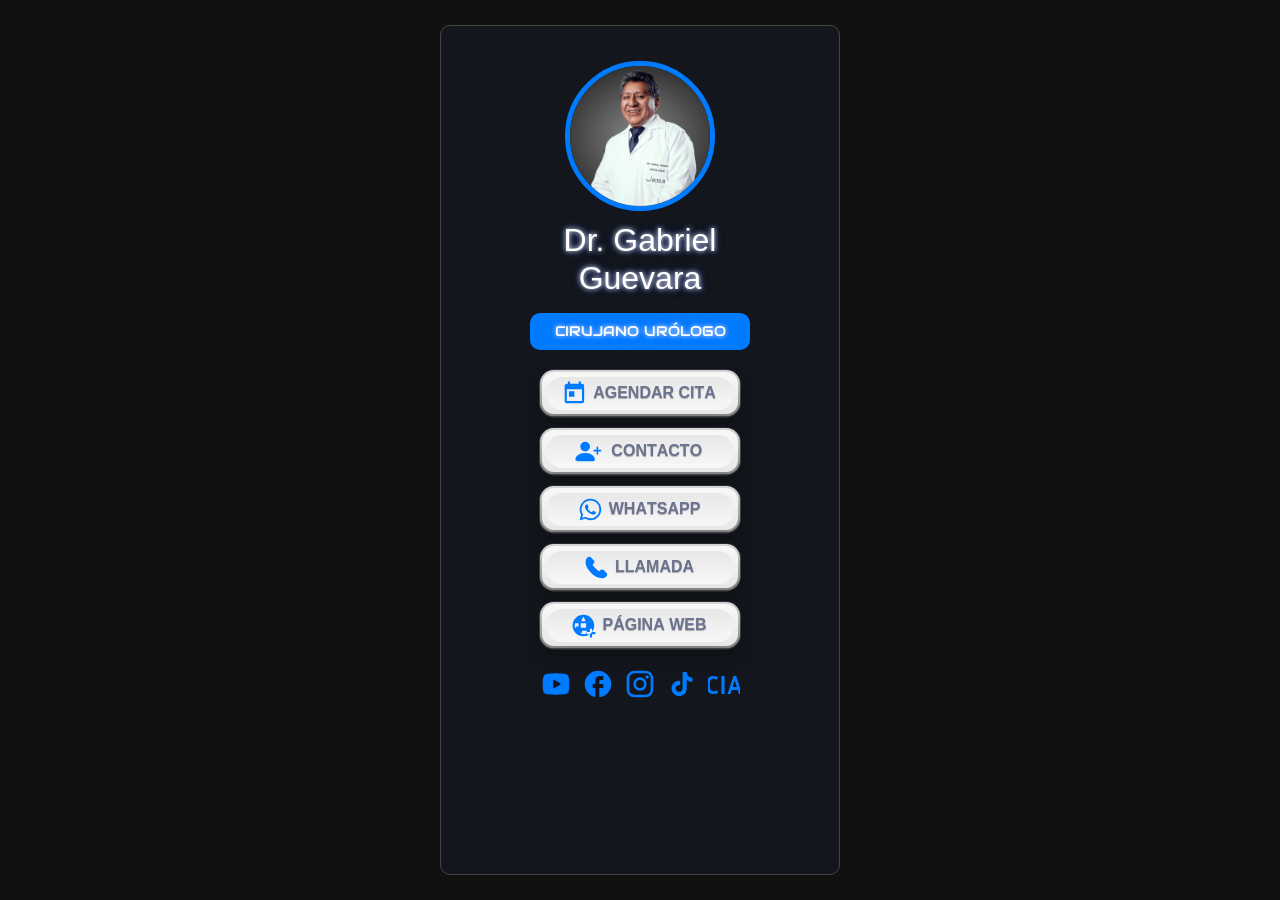
<file: index.html>
<!DOCTYPE html>
<html lang="en">
<head>
    <meta charset="UTF-8">
    <meta name="viewport" content="width=device-width, initial-scale=1.0">
    <link rel="stylesheet" href="reset.css">
    <link rel="stylesheet" href="style.css">
    <link rel="preconnect" href="https://fonts.googleapis.com">
<link rel="preconnect" href="https://fonts.gstatic.com" crossorigin>
<link href="https://fonts.googleapis.com/css2?family=Inria+Sans:wght@700&display=swap" rel="stylesheet">
<link href="https://fonts.googleapis.com/css2?family=Audiowide&display=swap" rel="stylesheet">

    <title>Dr.Gabriel Guevara - Urólogo</title>
</head>
<body>
    <div class="main-container">
          <canvas id="bg-canvas"></canvas>
          <div class="hero">
      <img class="foto" src="./Dr.Guevara.png" alt="Foto de perfil">
      <div class="titles__container">
        <div class="container_title">
          <h1 class="title pattaya-regular">Dr. Gabriel <br>Guevara</h1>
        </div>
        <div class="container_subtitle">
          <h2 class="subtitle audiowide-regular">CIRUJANO URÓLOGO</h2>
        </div>
      </div>
    <div class="buttons_container">
      <!-- Botón Agendar Cita -->
      <!-- TODO: Reemplaza "#" con el enlace real para agendar citas -->
        <button class="button" id="agendar-cita-btn">
          <div class="outline"></div>
          <div class="state state--default">
            <div class="icon">
              <svg xmlns="http://www.w3.org/2000/svg" width="1.3em" height="1.3em" viewBox="0 0 24 24"><path fill="#007BFF" d="M19 19H5V8h14m-3-7v2H8V1H6v2H5c-1.11 0-2 .89-2 2v14a2 2 0 0 0 2 2h14a2 2 0 0 0 2-2V5a2 2 0 0 0-2-2h-1V1M7 10h5v5H7z"/></svg>
            </div>
            <p>
              <span style="--i:0">A</span>
              <span style="--i:1">G</span>
              <span style="--i:2">E</span>
              <span style="--i:3">N</span>
              <span style="--i:4">D</span>
              <span style="--i:5">A</span>
              <span style="--i:6">R</span>
              <span style="--i:7">&nbsp;</span>
              <span style="--i:8">C</span>
              <span style="--i:9">I</span>
              <span style="--i:10">T</span>
              <span style="--i:11">A</span>
            </p>
          </div>
          <div class="state state--sent">
            <div class="icon">
              <svg xmlns="http://www.w3.org/2000/svg" fill="none" viewBox="0 0 24 24" height="1em" width="1em" stroke-width="0.5px" stroke="black">
                <g style="filter: url(#shadow)">
                  <path fill="currentColor" d="M12 22.75C6.07 22.75 1.25 17.93 1.25 12C1.25 6.07 6.07 1.25 12 1.25C17.93 1.25 22.75 6.07 22.75 12C22.75 17.93 17.93 22.75 12 22.75ZM12 2.75C6.9 2.75 2.75 6.9 2.75 12C2.75 17.1 6.9 21.25 12 21.25C17.1 21.25 21.25 17.1 21.25 12C21.25 6.9 17.1 2.75 12 2.75Z"></path>
                  <path fill="currentColor" d="M10.5795 15.5801C10.3795 15.5801 10.1895 15.5001 10.0495 15.3601L7.21945 12.5301C6.92945 12.2401 6.92945 11.7601 7.21945 11.4701C7.50945 11.1801 7.98945 11.1801 8.27945 11.4701L10.5795 13.7701L15.7195 8.6301C16.0095 8.3401 16.4895 8.3401 16.7795 8.6301C17.0695 8.9201 17.0695 9.4001 16.7795 9.6901L11.1095 15.3601C10.9695 15.5001 10.7795 15.5801 10.5795 15.5801Z"></path>
                </g>
              </svg>
            </div>
            <p>
              <span style="--i:5">V</span>
              <span style="--i:6">A</span>
              <span style="--i:7">M</span>
              <span style="--i:8">O</span>
              <span style="--i:9">S</span>
            </p>
          </div>
        </button>

      <!-- Botón Añadir Contacto -->
      <button class="button" id="añadir_contacto">
        <div class="outline"></div>
        <div class="state state--default">
          <div class="icon">
            <svg xmlns="http://www.w3.org/2000/svg" width="1.3em" height="1.3em" viewBox="0 0 16 16"><g fill="#007BFF"><path d="M1 14s-1 0-1-1s1-4 6-4s6 3 6 4s-1 1-1 1zm5-6a3 3 0 1 0 0-6a3 3 0 0 0 0 6"/><path fill-rule="evenodd" d="M13.5 5a.5.5 0 0 1 .5.5V7h1.5a.5.5 0 0 1 0 1H14v1.5a.5.5 0 0 1-1 0V8h-1.5a.5.5 0 0 1 0-1H13V5.5a.5.5 0 0 1 .5-.5"/></g></svg>
            <!-- <svg xmlns="http://www.w3.org/2000/svg" width="1.3em" height="1.3em" viewBox="0 0 24 24"><path fill="#02D087" d="M21 2H6a2 2 0 0 0-2 2v3H2v2h2v2H2v2h2v2H2v2h2v3a2 2 0 0 0 2 2h15a1 1 0 0 0 1-1V3a1 1 0 0 0-1-1m-8 2.999c1.648 0 3 1.351 3 3A3.01 3.01 0 0 1 13 11c-1.647 0-3-1.353-3-3.001c0-1.649 1.353-3 3-3M19 18H7v-.75c0-2.219 2.705-4.5 6-4.5s6 2.281 6 4.5z"/></svg> -->
          </div>
          <p>
            <!-- <span style="--i:0">A</span> -->
            <!-- <span style="--i:1">Ñ</span> -->
            <!-- <span style="--i:2">A</span> -->
            <!-- <span style="--i:3">D</span> -->
            <!-- <span style="--i:4">I</span> -->
            <!-- <span style="--i:5">+</span> -->
            <span style="--i:6">&nbsp;</span>
            <span style="--i:7">C</span>
            <span style="--i:8">O</span>
            <span style="--i:9">N</span>
            <span style="--i:10">T</span>
            <span style="--i:11">A</span>
            <span style="--i:12">C</span>
            <span style="--i:13">T</span>
            <span style="--i:14">O</span>
          </p>
        </div>
        <div class="state state--sent">
          <div class="icon">
            <svg xmlns="http://www.w3.org/2000/svg" fill="none" viewBox="0 0 24 24" height="1em" width="1em"
              stroke-width="0.5px" stroke="black">
              <g style="filter: url(#shadow)">
                <path fill="currentColor"
                  d="M12 22.75C6.07 22.75 1.25 17.93 1.25 12C1.25 6.07 6.07 1.25 12 1.25C17.93 1.25 22.75 6.07 22.75 12C22.75 17.93 17.93 22.75 12 22.75ZM12 2.75C6.9 2.75 2.75 6.9 2.75 12C2.75 17.1 6.9 21.25 12 21.25C17.1 21.25 21.25 17.1 21.25 12C21.25 6.9 17.1 2.75 12 2.75Z">
                </path>
                <path fill="currentColor"
                  d="M10.5795 15.5801C10.3795 15.5801 10.1895 15.5001 10.0495 15.3601L7.21945 12.5301C6.92945 12.2401 6.92945 11.7601 7.21945 11.4701C7.50945 11.1801 7.98945 11.1801 8.27945 11.4701L10.5795 13.7701L15.7195 8.6301C16.0095 8.3401 16.4895 8.3401 16.7795 8.6301C17.0695 8.9201 17.0695 9.4001 16.7795 9.6901L11.1095 15.3601C10.9695 15.5001 10.7795 15.5801 10.5795 15.5801Z">
                </path>
              </g>
            </svg>
          </div>
          <p>
            <span style="--i:5">V</span>
            <span style="--i:6">A</span>
            <span style="--i:7">M</span>
            <span style="--i:8">O</span>
            <span style="--i:9">S</span>
          </p>
        </div>
      </button>
      <!-- Botón Whatsapp -->
      <a href="https://wa.me/51965047592?text=%C2%A1Hola!%20Soy%20el%20Dr.%20Gabriel%20Guevara.%20%F0%9F%91%A8%E2%80%8D%E2%9A%95%EF%B8%8F%20Este%20es%20mi%20n%C3%BAmero%20de%20WhatsApp%2C%20para%20estar%20en%20contacto." target="_blank" rel="noopener noreferrer" class="button-link">
        <button class="button">
          <div class="outline"></div>
          <div class="state state--default">
            <div class="icon">
              <svg xmlns="http://www.w3.org/2000/svg" width="1.3em" height="1.3em" viewBox="0 0 24 24"><path fill="#007BFF" d="M19.05 4.91A9.82 9.82 0 0 0 12.04 2c-5.46 0-9.91 4.45-9.91 9.91c0 1.75.46 3.45 1.32 4.95L2.05 22l5.25-1.38c1.45.79 3.08 1.21 4.74 1.21c5.46 0 9.91-4.45 9.91-9.91c0-2.65-1.03-5.14-2.9-7.01m-7.01 15.24c-1.48 0-2.93-.4-4.2-1.15l-.3-.18l-3.12.82l.83-3.04l-.2-.31a8.26 8.26 0 0 1-1.26-4.38c0-4.54 3.7-8.24 8.24-8.24c2.2 0 4.27.86 5.82 2.42a8.18 8.18 0 0 1 2.41 5.83c.02 4.54-3.68 8.23-8.22 8.23m4.52-6.16c-.25-.12-1.47-.72-1.69-.81c-.23-.08-.39-.12-.56.12c-.17.25-.64.81-.78.97c-.14.17-.29.19-.54.06c-.25-.12-1.05-.39-1.99-1.23c-.74-.66-1.23-1.47-1.38-1.72c-.14-.25-.02-.38.11-.51c.11-.11.25-.29.37-.43s.17-.25.25-.41c.08-.17.04-.31-.02-.43s-.56-1.34-.76-1.84c-.2-.48-.41-.42-.56-.43h-.48c-.17 0-.43.06-.66.31c-.22.25-.86.85-.86 2.07s.89 2.4 1.01 2.56c.12.17 1.75 2.67 4.23 3.74c.59.26 1.05.41 1.41.52c.59.19 1.13.16 1.56.1c.48-.07 1.47-.6 1.67-1.18c.21-.58.21-1.07.14-1.18s-.22-.16-.47-.28"/></svg>
            </div>
            <p>
              <span style="--i:0">W</span>
              <span style="--i:1">H</span>
              <span style="--i:2">A</span>
              <span style="--i:3">T</span>
              <span style="--i:4">S</span>
              <span style="--i:5">A</span>
              <span style="--i:6">P</span>
              <span style="--i:7">P</span>
            </p>
          </div>
          <div class="state state--sent">
            <div class="icon">
              <svg xmlns="http://www.w3.org/2000/svg" fill="none" viewBox="0 0 24 24" height="1em" width="1em"
                stroke-width="0.5px" stroke="black">
                <g style="filter: url(#shadow)">
                  <path fill="currentColor"
                    d="M12 22.75C6.07 22.75 1.25 17.93 1.25 12C1.25 6.07 6.07 1.25 12 1.25C17.93 1.25 22.75 6.07 22.75 12C22.75 17.93 17.93 22.75 12 22.75ZM12 2.75C6.9 2.75 2.75 6.9 2.75 12C2.75 17.1 6.9 21.25 12 21.25C17.1 21.25 21.25 17.1 21.25 12C21.25 6.9 17.1 2.75 12 2.75Z">
                  </path>
                  <path fill="currentColor"
                    d="M10.5795 15.5801C10.3795 15.5801 10.1895 15.5001 10.0495 15.3601L7.21945 12.5301C6.92945 12.2401 6.92945 11.7601 7.21945 11.4701C7.50945 11.1801 7.98945 11.1801 8.27945 11.4701L10.5795 13.7701L15.7195 8.6301C16.0095 8.3401 16.4895 8.3401 16.7795 8.6301C17.0695 8.9201 17.0695 9.4001 16.7795 9.6901L11.1095 15.3601C10.9695 15.5001 10.7795 15.5801 10.5795 15.5801Z">
                  </path>
                </g>
              </svg>
            </div>
            <p><span style="--i:5">V</span><span style="--i:6">A</span><span style="--i:7">M</span><span
                style="--i:8">O</span><span
                style="--i:9">S</span>
            </p>
          </div>
        </button>
      </a>

      <!-- Botón Llamada -->
      <!-- <a href="tel:+51965047592" class="button-link"> -->
        <button class="button" id="llamada-btn">
          <div class="outline"></div>
          <div class="state state--default">
            <div class="icon">
                <svg xmlns="http://www.w3.org/2000/svg" width="1.3em" height="1.3em" viewBox="0 0 24 24"><path fill="#007BFF" stroke="#007BFF" stroke-linecap="round" stroke-miterlimit="10" stroke-width="1.5" d="M12.735 20.191a15 15 0 0 1-.92-.447a19 19 0 0 1-4.1-3.12A18 18 0 0 1 3.88 11.42a11.3 11.3 0 0 1-1.022-3.325a5.93 5.93 0 0 1 .37-3.465c.289-.47.637-.9 1.035-1.279a1.8 1.8 0 0 1 1.278-.601c.505.076.962.34 1.278.742c.69.767 1.43 1.457 2.159 2.186c.287.246.466.595.498.972c-.012.317-.134.62-.345.857c-.242.307-.536.588-.817.882a1.54 1.54 0 0 0-.46 1.279a3.7 3.7 0 0 0 .881 1.457c.486.665.971 1.28 1.52 1.931a13.6 13.6 0 0 0 3.463 2.865a1.28 1.28 0 0 0 1.278.153a4 4 0 0 0 1.137-.946c.275-.335.669-.55 1.099-.601c.383.02.744.184 1.01.46c.344.294.638.64.958.959c.319.32.575.55.843.844q.482.425.907.908c.22.284.324.64.294.997a2.1 2.1 0 0 1-.703 1.087a4.78 4.78 0 0 1-3.756 1.458a10.7 10.7 0 0 1-4.05-1.049Z"/></svg>
            </div>
            <p>
              <span style="--i:0">L</span>
              <span style="--i:1">L</span>
              <span style="--i:2">A</span>
              <span style="--i:3">M</span>
              <span style="--i:4">A</span>
              <span style="--i:5">D</span>
              <span style="--i:6">A</span>
            </p>
          </div>
          <div class="state state--sent">
            <div class="icon">
              <svg xmlns="http://www.w3.org/2000/svg" fill="none" viewBox="0 0 24 24" height="1em" width="1em"
                stroke-width="0.5px" stroke="black">
                <g style="filter: url(#shadow)">
                  <path fill="currentColor"
                    d="M12 22.75C6.07 22.75 1.25 17.93 1.25 12C1.25 6.07 6.07 1.25 12 1.25C17.93 1.25 22.75 6.07 22.75 12C22.75 17.93 17.93 22.75 12 22.75ZM12 2.75C6.9 2.75 2.75 6.9 2.75 12C2.75 17.1 6.9 21.25 12 21.25C17.1 21.25 21.25 17.1 21.25 12C21.25 6.9 17.1 2.75 12 2.75Z">
                  </path>
                  <path fill="currentColor"
                    d="M10.5795 15.5801C10.3795 15.5801 10.1895 15.5001 10.0495 15.3601L7.21945 12.5301C6.92945 12.2401 6.92945 11.7601 7.21945 11.4701C7.50945 11.1801 7.98945 11.1801 8.27945 11.4701L10.5795 13.7701L15.7195 8.6301C16.0095 8.3401 16.4895 8.3401 16.7795 8.6301C17.0695 8.9201 17.0695 9.4001 16.7795 9.6901L11.1095 15.3601C10.9695 15.5001 10.7795 15.5801 10.5795 15.5801Z">
                  </path>
                </g>
              </svg>
            </div>
            <p><span style="--i:5">V</span><span style="--i:6">A</span><span style="--i:7">M</span><span
                style="--i:8">O</span><span
                style="--i:9">S</span>
            </p>
          </div>
        </button>
      <!-- </a> -->


      

      <!-- Botón Página Web -->
      <a href="https://drguevaraurologo.com/" target="_blank" rel="noopener noreferrer" class="button-link">
        <button class="button">
          <div class="outline"></div>
          <div class="state state--default">
            <div class="icon">
              <svg xmlns="http://www.w3.org/2000/svg" width="1.3em" height="1.3em" viewBox="0 0 24 24"><path fill="#007BFF" d="M12 2C6.48 2 2 6.48 2 12s4.48 10 10 10s10-4.48 10-10S17.52 2 12 2m-1.19 14.91c-.83-1.2-1.5-2.53-1.91-3.96H5.08c.4 1.11.95 2.13 1.66 3.02c1.03 1.29 2.3 2.34 3.71 3.02c.2-.68.35-1.38.45-2.12M12 4.03c.83 1.2 1.5 2.54 1.91 3.97h-3.82c.41-1.43 1.08-2.77 1.91-3.97M4.26 14c-.16-.64-.26-1.31-.26-2s.1-1.36.26-2h3.38c-.08.66-.14 1.32-.14 2s.06 1.34.14 2zM12 20c-.59 0-1.16-.06-1.72-.16c-.71-.9-1.26-1.91-1.66-3.02h6.76c-.4 1.11-.95 2.13-1.66 3.02c-.56.1-1.13.16-1.72.16m.34-6H9.66c-.1-.66-.16-1.32-.16-2s.06-1.35.16-2h4.68c.09.65.16 1.32.16 2s-.07 1.34-.16 2m6.92-1.97c-.96-1.66-2.49-2.93-4.33-3.56c.41 1.43 1.08 2.77 1.91 3.97h2.42M23 18v2h-3v3h-2v-3h-3v-2h3v-3h2v3z"/></svg>
            </div>
            <p>
              <span style="--i:0">P</span>
              <span style="--i:1">Á</span>
              <span style="--i:2">G</span>
              <span style="--i:3">I</span>
              <span style="--i:4">N</span>
              <span style="--i:5">A</span>
              <span style="--i:6">&nbsp;</span>
              <span style="--i:7">W</span>
              <span style="--i:8">E</span>
              <span style="--i:9">B</span>
            </p>
          </div>
          <div class="state state--sent">
            <div class="icon">
              
              <svg xmlns="http://www.w3.org/2000/svg" fill="none" viewBox="0 0 24 24" height="1em" width="1em"
                stroke-width="0.5px" stroke="black">
                <g style="filter: url(#shadow)">
                  <path fill="currentColor"
                    d="M12 22.75C6.07 22.75 1.25 17.93 1.25 12C1.25 6.07 6.07 1.25 12 1.25C17.93 1.25 22.75 6.07 22.75 12C22.75 17.93 17.93 22.75 12 22.75ZM12 2.75C6.9 2.75 2.75 6.9 2.75 12C2.75 17.1 6.9 21.25 12 21.25C17.1 21.25 21.25 17.1 21.25 12C21.25 6.9 17.1 2.75 12 2.75Z">
                  </path>
                  <path fill="currentColor"
                    d="M10.5795 15.5801C10.3795 15.5801 10.1895 15.5001 10.0495 15.3601L7.21945 12.5301C6.92945 12.2401 6.92945 11.7601 7.21945 11.4701C7.50945 11.1801 7.98945 11.1801 8.27945 11.4701L10.5795 13.7701L15.7195 8.6301C16.0095 8.3401 16.4895 8.3401 16.7795 8.6301C17.0695 8.9201 17.0695 9.4001 16.7795 9.6901L11.1095 15.3601C10.9695 15.5001 10.7795 15.5801 10.5795 15.5801Z">
                  </path>
                </g>
              </svg>
            </div>
            <p>
              <span style="--i:5">V</span>
              <span style="--i:6">A</span>
              <span style="--i:7">M</span>
              <span style="--i:8">O</span>
              <span style="--i:9">S</span>
            </p>
          </div>
        </button>
      </a>
      <div class="social_media">
         <!-- Botón Youtube -->
      <a href="https://www.youtube.com/@GabrielGuevara_Urologo" target="_blank" rel="noopener noreferrer" class="button-link">
        <svg xmlns="http://www.w3.org/2000/svg" width="2em" height="2em" viewBox="0 0 24 24"><g fill="none" fill-rule="evenodd"><path d="m12.593 23.258l-.011.002l-.071.035l-.02.004l-.014-.004l-.071-.035q-.016-.005-.024.005l-.004.01l-.017.428l.005.02l.01.013l.104.074l.015.004l.012-.004l.104-.074l.012-.016l.004-.017l-.017-.427q-.004-.016-.017-.018m.265-.113l-.013.002l-.185.093l-.01.01l-.003.011l.018.43l.005.012l.008.007l.201.093q.019.005.029-.008l.004-.014l-.034-.614q-.005-.018-.02-.022m-.715.002a.02.02 0 0 0-.027.006l-.006.014l-.034.614q.001.018.017.024l.015-.002l.201-.093l.01-.008l.004-.011l.017-.43l-.003-.012l-.01-.01z"/><path fill="#007BFF" d="M12 4c.855 0 1.732.022 2.582.058l1.004.048l.961.057l.9.061l.822.064a3.8 3.8 0 0 1 3.494 3.423l.04.425l.075.91c.07.943.122 1.971.122 2.954s-.052 2.011-.122 2.954l-.075.91l-.04.425a3.8 3.8 0 0 1-3.495 3.423l-.82.063l-.9.062l-.962.057l-1.004.048A62 62 0 0 1 12 20a62 62 0 0 1-2.582-.058l-1.004-.048l-.961-.057l-.9-.062l-.822-.063a3.8 3.8 0 0 1-3.494-3.423l-.04-.425l-.075-.91A41 41 0 0 1 2 12c0-.983.052-2.011.122-2.954l.075-.91l.04-.425A3.8 3.8 0 0 1 5.73 4.288l.821-.064l.9-.061l.962-.057l1.004-.048A62 62 0 0 1 12 4m-2 5.575v4.85c0 .462.5.75.9.52l4.2-2.425a.6.6 0 0 0 0-1.04l-4.2-2.424a.6.6 0 0 0-.9.52Z"/></g></svg>
      </a>

      <!-- Botón Facebook -->
      <!-- <a href="https://www.facebook.com/share/17FgyZsiBZ/" target="_blank" rel="noopener noreferrer" class="button-link"> -->
      <a href="https://www.facebook.com/dr.guevara.urologo" target="_blank" rel="noopener noreferrer" class="button-link">
        <svg xmlns="http://www.w3.org/2000/svg" width="2em" height="2em" viewBox="0 0 24 24"><path fill="#007BFF" d="M22 12c0-5.52-4.48-10-10-10S2 6.48 2 12c0 4.84 3.44 8.87 8 9.8V15H8v-3h2V9.5C10 7.57 11.57 6 13.5 6H16v3h-2c-.55 0-1 .45-1 1v2h3v3h-3v6.95c5.05-.5 9-4.76 9-9.95"/></svg>
      </a>

      <!-- Botón Instagram -->
      <a href="https://www.instagram.com/dr.guevara.urologo?igsh=MXc3d2Q3cTI5dnBnNQ==" target="_blank" rel="noopener noreferrer" class="button-link">
      <svg xmlns="http://www.w3.org/2000/svg" width="2em" height="2em" viewBox="0 0 24 24"><path fill="#007BFF" d="M7.8 2h8.4C19.4 2 22 4.6 22 7.8v8.4a5.8 5.8 0 0 1-5.8 5.8H7.8C4.6 22 2 19.4 2 16.2V7.8A5.8 5.8 0 0 1 7.8 2m-.2 2A3.6 3.6 0 0 0 4 7.6v8.8C4 18.39 5.61 20 7.6 20h8.8a3.6 3.6 0 0 0 3.6-3.6V7.6C20 5.61 18.39 4 16.4 4zm9.65 1.5a1.25 1.25 0 0 1 1.25 1.25A1.25 1.25 0 0 1 17.25 8A1.25 1.25 0 0 1 16 6.75a1.25 1.25 0 0 1 1.25-1.25M12 7a5 5 0 0 1 5 5a5 5 0 0 1-5 5a5 5 0 0 1-5-5a5 5 0 0 1 5-5m0 2a3 3 0 0 0-3 3a3 3 0 0 0 3 3a3 3 0 0 0 3-3a3 3 0 0 0-3-3"/></svg>
            </a>

      <!-- Botón Tiktok -->
      <a href="https://www.tiktok.com/@dr.guevara_urologo?_t=ZS-901RoIzLM7M&_r=1" target="_blank" rel="noopener noreferrer" class="button-link">
      <svg xmlns="http://www.w3.org/2000/svg" width="2em" height="2em" viewBox="0 0 24 24"><mask id="SVGFiQcHeLi"><g fill="none" stroke="#fff" stroke-linecap="round" stroke-linejoin="round" stroke-width="2"><path fill="#fff" stroke="none" d="M16.6 5.82c-0.68 -0.78 -1.06 -1.78 -1.06 -2.82h-3.09v12.4c-0.02 0.67 -0.31 1.31 -0.79 1.77c-0.48 0.47 -1.13 0.73 -1.8 0.73c-1.42 0 -2.6 -1.16 -2.6 -2.6c0 -1.72 1.66 -3.01 3.37 -2.48v-3.16c-3.45 -0.46 -6.47 2.22 -6.47 5.64c0 3.33 2.76 5.7 5.69 5.7c3.14 0 5.69 -2.55 5.69 -5.7v-6.29c1.25 0.9 2.76 1.38 4.3 1.38v-3.09c0 0 -1.88 0.09 -3.24 -1.48Z"/><path stroke="#000" stroke-dasharray="36" stroke-dashoffset="72" stroke-width="4" d="M11 11h-1c-2.21 0 -4.5 1.79 -4.5 4c0 2.21 1.5 4.5 4.5 4.5c2.21 0 4 -2.29 4 -4.5v-12.5"><animate fill="freeze" attributeName="stroke-dashoffset" dur="0.6s" values="72;36"/></path><path stroke="#000" stroke-dasharray="10" stroke-dashoffset="20" stroke-width="4" d="M18 2.5v8"><animate fill="freeze" attributeName="stroke-dashoffset" begin="0.5s" dur="0.1s" values="20;10"/></path></g></mask><rect width="24" height="24" fill="#007BFF" mask="url(#SVGFiQcHeLi)"/></svg>
      </a>

      <!-- Botón Urología -->
      <a href="https://ciaurology.com/" target="_blank" rel="noopener noreferrer" class="button-link">
              <svg xmlns="http://www.w3.org/2000/svg" width="2em" height="2em" viewBox="0 0 100 40"><text x="50" y="50" font-family="Inria Sans, Arial Narrow, sans-serif" font-size="80" font-weight="bold" text-anchor="middle" fill="#007BFF">CIA</text></svg>
      </a>
      </div> 
    </div>
    </div>
  
    <!-- Modal para Agendar Cita -->
    <div id="citas-overlay" class="citas-overlay hidden">
      <div class="citas-modal">
        <button id="close-citas-modal" class="close-button">&times;</button>
        <h3>Agendar Cita</h3>
        <a href="https://wa.me/51965047592?text=Hola%2C%20quisiera%20agendar%20una%20cita." target="_blank" rel="noopener noreferrer" class="modal-button">Arequipa</a>
        <a href="tel:+51965047592" target="_blank" rel="noopener noreferrer" class="modal-button">Juliaca</a>
        <a href="https://drguevaraurologo.com/contacto/" target="_blank" rel="noopener noreferrer" class="modal-button">Lima</a>
      </div>
    </div>

    <!-- Modal para Llamada -->
    <div id="llamada-overlay" class="citas-overlay hidden">
      <div class="citas-modal">
        <button id="close-llamada-modal" class="close-button">&times;</button>
        <h3>Realizar una llamada</h3>
        <!-- Asumiendo que se quiere llamar a los mismos números/lugares -->
        <a href="tel:+51965047592" target="_blank" rel="noopener noreferrer" class="modal-button">Arequipa</a>
        <a href="tel:+51965047592" target="_blank" rel="noopener noreferrer" class="modal-button">Juliaca</a>
        <a href="tel:+51965047592" target="_blank" rel="noopener noreferrer" class="modal-button">Lima</a>
      </div>
    </div>

    <script type="module" src="main.js"></script>
</body>
</html>
</file>
<file: style.css>
body {
    margin: 0;
    font-family: sans-serif;
    background-color: #111;
    color: white;
    display: grid;
    place-items: center;
    min-height: 100vh;
}
.inria-sans-bold {
  font-family: "Inria Sans", sans-serif;
  font-weight: 700;
  font-style: normal;
}
.audiowide-regular {
  font-family: "Audiowide", sans-serif;
  font-weight: 400;
  font-style: normal;
}

.main-container {
    width: 400px;
    height: 850px;
    position: relative; /* Clave para posicionar el contenido y el canvas */
    border: 1px solid #444;
    border-radius: 10px;
    background-color: #13161C; /* Nuevo color de fondo para el contenedor */
    /* background-color: #242425; */ /* Color de fondo anterior */
    /* background-image: url('./foto.png');  */
    background-size: cover;
    background-position: center;
    background-repeat: no-repeat;
    overflow: hidden; /* Oculta lo que se salga del contenedor */
}
#bg-canvas {
    position: absolute;
    /* position: absolute; */ /* Comentado para ocultar el canvas */
    top: 0;
    left: 0;
    width: 100%;
    height: 100%;
    z-index: 1; /* Colocamos el canvas por encima del fondo del contenedor */
}
h1
{
    font-size: 90px;
    color: red;
}
.arimo_normal {
  font-family: "Arimo", sans-serif;
  font-optical-sizing: auto;
  font-weight: 600;
  font-style: bold;
}
.pattaya-regular {
  font-family: "Pattaya", sans-serif;
  font-weight: 400;
  font-style: normal;
}
.hero {
    display: flex;
    flex-direction: column;
    align-items: center;
    position: relative; /* Necesario para que z-index funcione */
    z-index: 2; /* Colocamos el contenido por encima del canvas */
    gap: 10px; /* Espacio entre elementos del hero */
}
.foto {
    margin-top: 35px;
    width: 150px; /* Define un tamaño para la imagen */
    height: 150px;
    border-radius: 50%; /* Esto hace que la imagen sea redonda */
    object-fit: cover; /* Asegura que la imagen cubra el espacio sin deformarse */
    border: 5px solid #007BFF; /* Un borde opcional para que resalte */
    /* box-shadow:  2px 2px 5px #C0B4DB,
             -1px -1px 10px #d7eaff; */
}
.title{
  font-size: 32px;
  line-height: 1.2;
  color: #fff     ;
  /* Efecto de resplandor para el título */
  text-shadow: 0 0 5px rgba(255, 255, 255, 1), 0 0 10px rgba(26, 79, 255, 0.6);
}
.subtitle{
  font-size: 14px;
  text-shadow: 0 0 5px rgba(255, 255, 255, 1), 0 0 10px rgba(26, 79, 255, 0.6);
}
.titles__container {
  text-align: center;
  /* color: #6C738F; */
  color: #fff;
  display: flex;
  flex-direction: column;
  align-items: center;
  gap: 5px;
}
.container_subtitle{
  display: flex;
  flex-direction: column;
  align-items: center;
  background-color: #007BFF;
  border-radius: 10px;
  width: 220px;
  margin: 10px 0px;
  padding: 8px 0px ;
}
.buttons_container {
  display: flex;
  flex-direction: column;
  align-items: center;
  gap: 12px;
}
.container_title {
  display: flex;
  flex-direction: column;
  align-items: center;
  gap: 0px; /* Espacio entre el título y el subtítulo */
}
a.button-link {
  text-decoration: none;
}
/* From Uiverse.io by marcelodolza */ 
.button {
  --primary: #DF80A3;
  --neutral-1: #f7f8f7;
  --neutral-2: #e7e7e7;
  --radius: 14px;

  cursor: pointer;
  border-radius: var(--radius);
  text-shadow: 0 1px 1px rgba(0, 0, 0, 0.3);
  border: none;
  box-shadow: 0 0.5px 0.5px 1px rgba(255, 255, 255, 0.2),
    0 10px 20px rgba(0, 0, 0, 0.2), 0 4px 5px 0px rgba(0, 0, 0, 0.05);
  display: flex;
  align-items: center;
  justify-content: center;
  position: relative;
  transition: all 0.3s ease;
  min-width: 200px;
  padding: 19px;
  height: 46px;
  font-family: "Arimo", sans-serif;
  font-style: normal;
  font-size: 16px;
  font-weight: 600;
  color: #6C738F;
}
.button:hover {
  transform: scale(1.02);
  box-shadow: 0 0 1px 2px rgba(255, 255, 255, 0.3),
    0 15px 30px rgba(0, 0, 0, 0.3), 0 10px 3px -3px rgba(0, 0, 0, 0.04);
}
.button:active {
  transform: scale(1);
  box-shadow: 0 0 1px 2px rgba(255, 255, 255, 0.3),
    0 10px 3px -3px rgba(0, 0, 0, 0.2);
}
.button:after {
  content: "";
  position: absolute;
  inset: 0;
  border-radius: var(--radius);
  border: 2.5px solid transparent;
  background: linear-gradient(var(--neutral-1), var(--neutral-2)) padding-box,
    linear-gradient(to bottom, rgba(0, 0, 0, 0.1), rgba(0, 0, 0, 0.45))
      border-box;
  z-index: 0;
  transition: all 0.4s ease;
}
.button:hover::after {
  transform: scale(1.05, 1.1);
  box-shadow: inset 0 -1px 3px 0 rgba(255, 255, 255, 1);
}
.button::before {
  content: "";
  inset: 7px 6px 6px 6px;
  position: absolute;
  background: linear-gradient(to top, var(--neutral-1), var(--neutral-2));
  border-radius: 30px;
  filter: blur(0.5px);
  z-index: 2;
}
.state p {
  display: flex;
  align-items: center;
  justify-content: center;
}
.state .icon {
  position: absolute;
  left: 0;
  top: 0;
  bottom: 0;
  margin: auto;
  transform: scale(1.25);
  transition: all 0.3s ease;
  display: flex;
  align-items: center;
  justify-content: center;
}
.state .icon svg {
  overflow: visible;
}

/* Outline */
.outline {
  position: absolute;
  border-radius: inherit;
  overflow: hidden;
  z-index: 1;
  opacity: 0;
  transition: opacity 0.4s ease;
  inset: -2px -3.5px;
}
.outline::before {
  content: "";
  position: absolute;
  inset: -100%;
  background: conic-gradient(
    from 180deg,
    transparent 60%,
    white 80%,
    transparent 100%
  );
  animation: spin 2s linear infinite;
  animation-play-state: paused;
}
@keyframes spin {
  0% {
    transform: rotate(0deg);
  }
  100% {
    transform: rotate(360deg);
  }
}
.button:hover .outline {
  opacity: 1;
}
.button:hover .outline::before {
  animation-play-state: running;
}

/* Letters */
.state p span {
  display: block;
  opacity: 0;
  animation: slideDown 0.8s ease forwards calc(var(--i) * 0.03s);
}
.button:hover p span {
  opacity: 1;
  animation: wave 0.5s ease forwards calc(var(--i) * 0.02s);
}
.button:focus p span {
  opacity: 1;
  animation: disapear 0.6s ease forwards calc(var(--i) * 0.03s);
}
@keyframes wave {
  30% {
    opacity: 1;
    transform: translateY(4px) translateX(0) rotate(0);
  }
  50% {
    opacity: 1;
    transform: translateY(-3px) translateX(0) rotate(0);
    color: var(--primary);
  }
  100% {
    opacity: 1;
    transform: translateY(0) translateX(0) rotate(0);
  }
}
@keyframes slideDown {
  0% {
    opacity: 0;
    transform: translateY(-20px) translateX(5px) rotate(-90deg);
    color: var(--primary);
    filter: blur(5px);
  }
  30% {
    opacity: 1;
    transform: translateY(4px) translateX(0) rotate(0);
    filter: blur(0);
  }
  50% {
    opacity: 1;
    transform: translateY(-3px) translateX(0) rotate(0);
  }
  100% {
    opacity: 1;
    transform: translateY(0) translateX(0) rotate(0);
  }
}
@keyframes disapear {
  from {
    opacity: 1;
  }
  to {
    opacity: 0;
    transform: translateX(5px) translateY(20px);
    color: var(--primary);
    filter: blur(5px);
  }
}

/* Plane */
.state--default .icon svg {
  animation: land 0.6s ease forwards;
}
.button:hover .state--default .icon {
  transform: rotate(45deg) scale(1.25);
}
.button:focus .state--default svg {
  animation: takeOff 0.8s linear forwards;
}
.button:focus .state--default .icon {
  transform: rotate(0) scale(1.25);
}
@keyframes takeOff {
  0% {
    opacity: 1;
  }
  60% {
    opacity: 1;
    transform: translateX(70px) rotate(45deg) scale(2);
  }
  100% {
    opacity: 0;
    transform: translateX(160px) rotate(45deg) scale(0);
  }
}
@keyframes land {
  0% {
    transform: translateX(-60px) translateY(30px) rotate(-50deg) scale(2);
    opacity: 0;
    filter: blur(3px);
  }
  100% {
    transform: translateX(0) translateY(0) rotate(0);
    opacity: 1;
    filter: blur(0);
  }
}

/* Contrail */
.state--default .icon:before {
  content: "";
  position: absolute;
  top: 50%;
  height: 2px;
  width: 0;
  left: -5px;
  background: linear-gradient(to right, transparent, rgba(0, 0, 0, 0.5));
}
.button:focus .state--default .icon:before {
  animation: contrail 0.8s linear forwards;
}
@keyframes contrail {
  0% {
    width: 0;
    opacity: 1;
  }
  8% {
    width: 15px;
  }
  60% {
    opacity: 0.7;
    width: 80px;
  }
  100% {
    opacity: 0;
    width: 160px;
  }
}

/* States */
.state {
  padding-left: 29px;
  z-index: 2;
  display: flex;
  position: relative;
}
/* .state--default span:nth-child(4) {
  margin-right: 5px;
} */
.state--sent {
  display: none;
}
.state--sent svg {
  transform: scale(1.25);
  margin-right: 8px;
}
.button:focus .state--default {
  position: absolute;
}
.button:focus .state--sent {
  display: flex;
}
.button:focus .state--sent span {
  opacity: 0;
  animation: slideDown 0.8s ease forwards calc(var(--i) * 0.2s);
}
.button:focus .state--sent .icon svg {
  opacity: 0;
  animation: appear 1.2s ease forwards 0.8s;
}
@keyframes appear {
  0% {
    opacity: 0;
    transform: scale(4) rotate(-40deg);
    color: var(--primary);
    filter: blur(4px);
  }
  30% {
    opacity: 1;
    transform: scale(0.6);
    filter: blur(1px);
  }
  50% {
    opacity: 1;
    transform: scale(1.2);
    filter: blur(0);
  }
  100% {
    opacity: 1;
    transform: scale(1);
  }
}
.social_media{
  display: flex;
  flex-direction: row;
  gap: 10px;
  margin: 8px 0px;
}

/* Estilos para el modal de citas */
.citas-overlay {
  position: absolute;
  top: 0;
  left: 0;
  width: 100%;
  height: 100%;
  background-color: rgba(0, 0, 0, 0.5); /* Color oscuro con 50% de opacidad */
  display: flex;
  justify-content: center;
  align-items: center;
  z-index: 10; /* Asegura que esté por encima de todo */
  opacity: 0;
  visibility: hidden;
  transition: opacity 0.3s ease, visibility 0.3s ease;
}

.citas-overlay:not(.hidden) {
  opacity: 1;
  visibility: visible;
}

.citas-modal {
  background-color: #13161C;
  padding: 20px 30px;
  border-radius: 10px;
  border: 1px solid #444;
  text-align: center;
  display: flex;
  flex-direction: column;
  gap: 15px;
  position: relative;
}

.citas-modal h3 {
  margin: 0 0 10px 0;
  color: #fff;
  font-family: "Audiowide", sans-serif;
  text-shadow: 0 0 1px rgba(255, 255, 255, 1), 0 0 10px rgba(26, 79, 255, 0.6);
}

.modal-button {
  display: block;
  padding: 12px 20px;
  background-color: #007BFF;
  color: white;
  text-decoration: none;
  border-radius: 8px;
  transition: background-color 0.3s ease, transform 0.2s ease;
  font-family: "Inria Sans", sans-serif;
  font-weight: 700;
}

.modal-button:hover {
  background-color: #0056b3;
  transform: scale(1.05);
}

.close-button {
  position: absolute;
  top: 4px;
  right: 1px;
  background: none;
  border: none;
  color: white;
  font-size: 25px;
  cursor: pointer;
}

.hidden {
  display: none;
}
</file>
